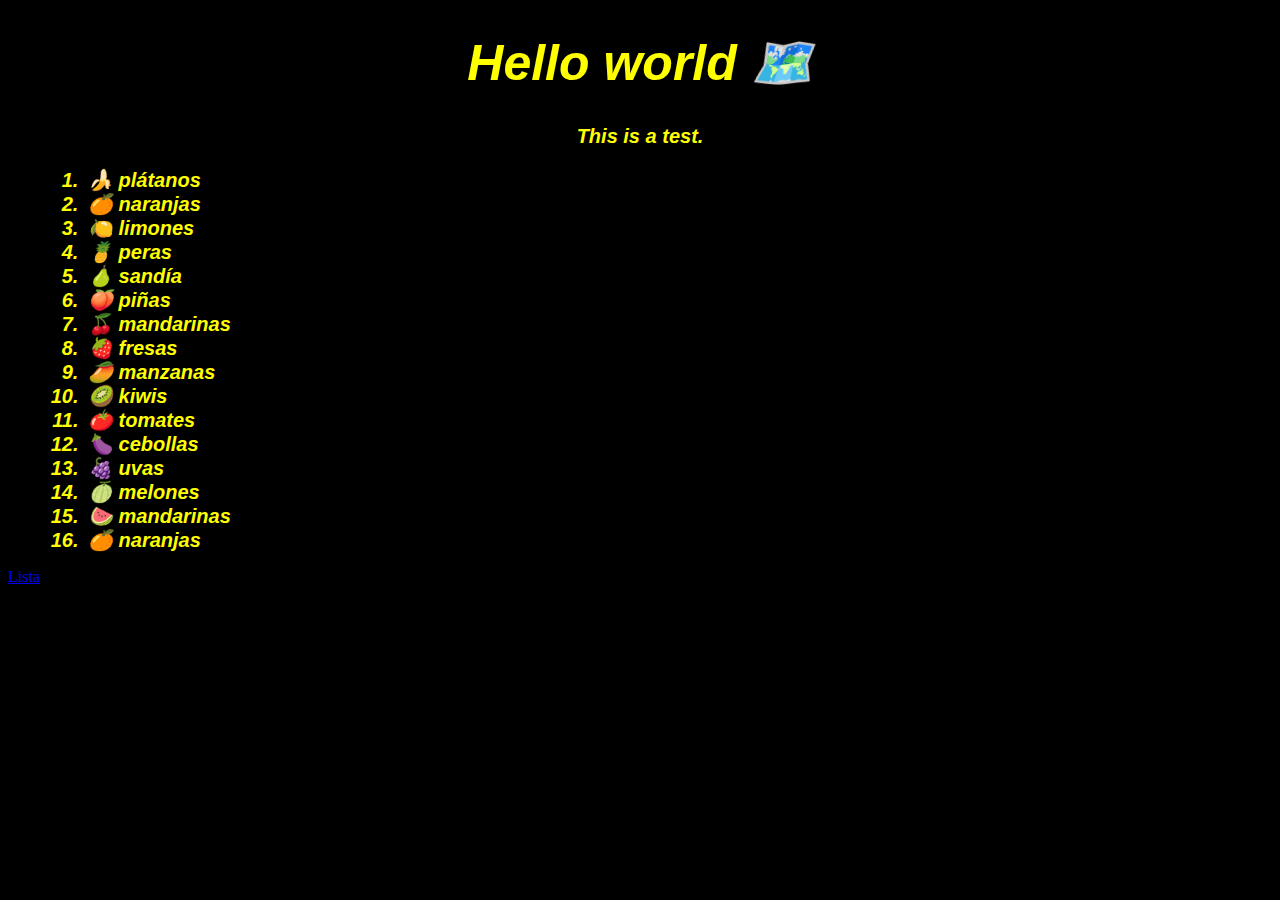
<file: index.html>
<!DOCTYPE html>
<html lang="en">
<head>
    <meta charset="UTF-8">
    <meta name="viewport" content="width=device-width, initial-scale=1.0">
    <title>Print:</title>
    <link rel="stylesheet" href="style.css">
</head>
<body>
    <h1>Hello world 🗺️</h1>
    <p>This is a test.</p>
<ul>
    <ol>
    <li>🍌 plátanos</li>
    <li>🍊 naranjas</li>
    <li>🍋 limones</li>
    <li>🍍 peras</li>
    <li>🍐 sandía</li>
    <li>🍑 piñas</li>
    <li>🍒 mandarinas</li>
    <li>🍓 fresas</li>
    <li>🥭 manzanas</li>
    <li>🥝 kiwis</li>
    <li>🍅 tomates</li>
    <li>🍆 cebollas</li>
    <li>🍇 uvas</li>
    <li>🍈 melones</li>
    <li>🍉 mandarinas</li>
    <li>🍊 naranjas</li>
    </ol>
</ul>
<a href="Lista.html">Lista</a>
</body>
</html>
</file>
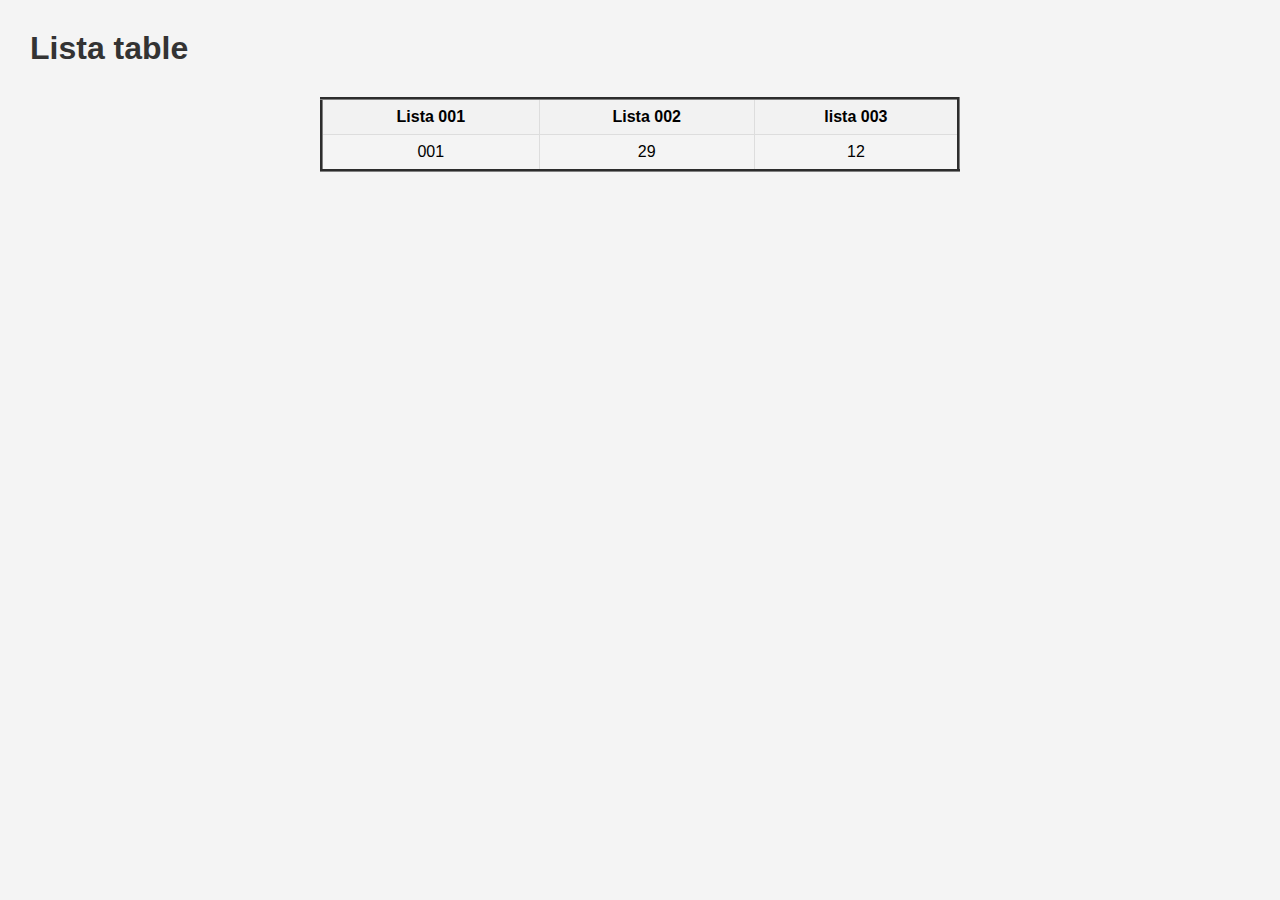
<file: index01.html>
<!DOCTYPE html>
<html lang="en">
<head>
    <meta charset="UTF-8">
    <meta name="viewport" content="width=device-width, initial-scale=1.0">
    <title></title>
    <style>
        body {
            font-family: Arial, sans-serif;
            background-color: #f4f4f4;
            margin: 30px;
            padding: 20px;
            box-shadow: inset 0 0 0 0 rgb(5, 174, 79);
    margin: 0 -.25rem;
    padding: 0 .25rem;
    transition: color .3s ease-in-out, box-shadow .3s ease-in-out;
        }
        h1 {
            color: #333;
            margin: 30px;
        }
        table {
            width: 100%;
            border-collapse: collapse;
            margin-top: 20px;
        }
        th, td {
            border: 1px solid #ddd;
            padding: 8px;
            text-align: center;
        }
        th {
            background-color: #f2f2f2;
        }
    </style>
</head>
<body>
    <h1>Lista table</h1>
    <table border="3" cellspacing="10" cellpadding="10" style="border-collapse: collapse; width: 50%;" align="center">
        <tr>
            <th>Lista 001</th>
            <th>Lista 002</th>
            <th>lista 003</th>
        </tr>
        <tr>
            <td>001</td>
            <td>29</td>
            <td>12</td>
        </tr>
    </table>
</body>
</html>
</file>
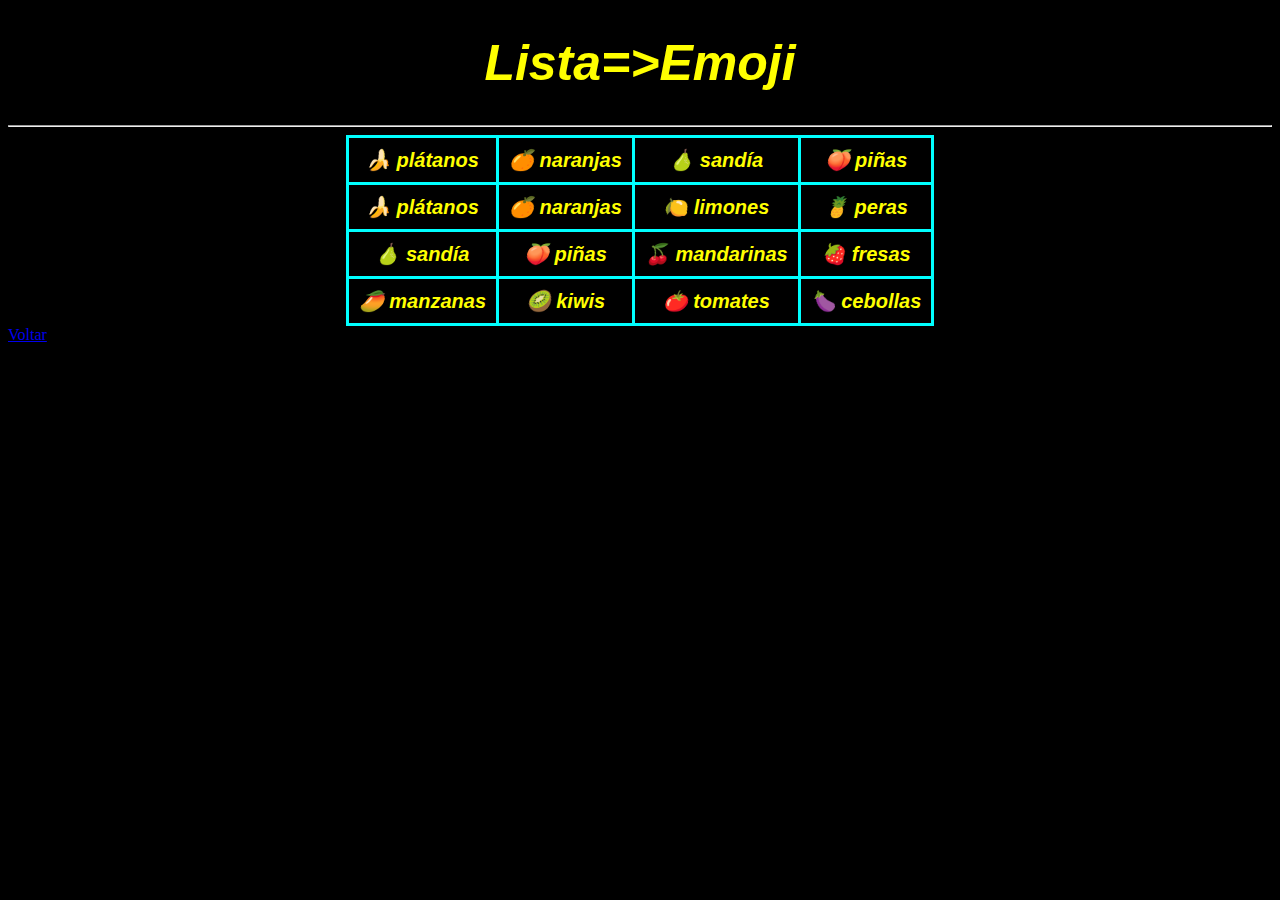
<file: Lista.html>
<!DOCTYPE html>
<html lang="en">
<head>
    <meta charset="UTF-8">
    <meta name="viewport" content="width=device-width, initial-scale=1.0">
    <title>Lista</title>
    <link rel="stylesheet" href="style.css">
</head>
<body>
    <h1>Lista=>Emoji</h1>
    <hr>
<table>
    <tr>
        <th>🍌 plátanos</th><th>🍊 naranjas</th>
        <th>🍐 sandía</th><th>🍑 piñas</th>
    </tr>
    <tr>
        <td>🍌 plátanos</td>
        <td>🍊 naranjas</td>
        <td>🍋 limones</td>
        <td>🍍 peras</td>
    </tr>
    <tr>
        <td>🍐 sandía</td>
        <td>🍑 piñas</td>
        <td>🍒 mandarinas</td>
        <td>🍓 fresas</td>
    </tr>
    <tr>
        <td>🥭 manzanas</td>
        <td>🥝 kiwis</td>
        <td>🍅 tomates</td>
        <td>🍆 cebollas</td>
    </tr>
  
</table>
<a href="index01.html">Voltar</a>
</body>
</html>
</file>
<file: style.css>
body{
    background-color: black;
}
li{
    color: yellow;
    font-size: 20px;
    font-family: 'Franklin Gothic Medium', 'Arial Narrow', Arial, sans-serif;
    font-style: italic;
    font-weight: bold;
    box-shadow: inset 0 0 0 0 rgb(5, 174, 79);
    margin: 0 -.25rem;
    padding: 0 .25rem;
    transition: color .3s ease-in-out, box-shadow .3s ease-in-out;
    }
    li:hover{
    color: black;
    box-shadow: inset 200px 0 0 0 yellow;
    }
    h1{
    color: yellow;
    font-size: 50px;
    font-family: 'Franklin Gothic Medium', 'Arial Narrow', Arial, sans-serif;
    font-style: italic;
    font-weight: bold;
    text-align: center;
    }
    p{
    color: yellow;
    font-size: 20px;
    font-family: 'Franklin Gothic Medium', 'Arial Narrow', Arial, sans-serif;
    font-style: italic;
    font-weight: bold;
    text-align: center;
    }
    table{
        border: 3px solid #00ffff;
        border-collapse: collapse;
        color: yellow;
        font-size: 20px;
        font-family: 'Franklin Gothic Medium', 'Arial Narrow', Arial, sans-serif;
        font-style: italic;
        font-weight: bold;
        text-align: center;
        margin-left: auto;
        margin-right: auto;
        }
        th, td{
            border: 3px solid #00ffff;
            padding: 10px;
            color: yellow;
        }
</file>
